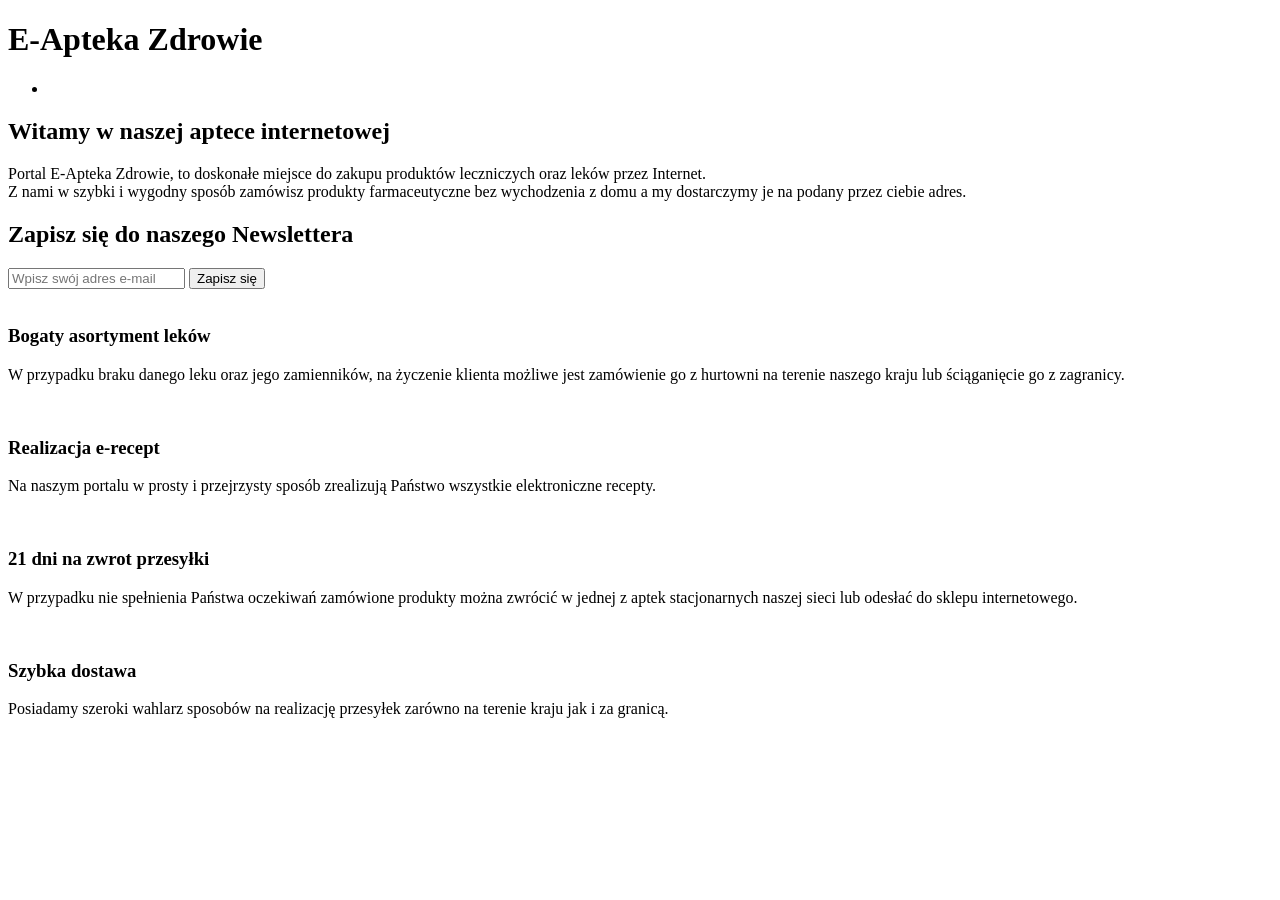
<file: PharmacyShop/src/main/resources/templates/index.html>
<!DOCTYPE html>
<html xmlns:th="http://www.thymeleaf.org">
  <head>
    <meta charset="utf-8">
    <meta name="viewport" content="width=device-width">
    <meta name="description" content="Sklep internetowy E-Apteka Zdrowie">
	  <meta name="keywords" content="apteka, leki, sprzedaz lekow, realizacja e recepty, witaminy, sumplementy diety, leki na recepte">
  	<meta name="author" content="Lukasz Afiniec & Taras">
    <title>E-Apteka Zdrowie | Witamy</title>
    <link rel="stylesheet" type="text/css" th:href="@{css/style.css}">
  </head>
  
  <body>

    <header>
      <div class="container">
        <div id="branding">
          <h1><span class="highlight">E-Apteka</span> Zdrowie</h1>
        </div>
        <nav>
          <ul>
           <li><th:block th:include="/_menu"></th:block></li>
          </ul>
        </nav>
      </div>
    </header>

    <section id="showcase">
      <div class="container">
        <h1>Witamy w naszej aptece internetowej</h1>
        <p>Portal E-Apteka Zdrowie, to doskonałe miejsce do zakupu produktów leczniczych oraz leków przez Internet. <br /> 
		       Z nami w szybki i wygodny sposób zamówisz produkty farmaceutyczne bez wychodzenia z domu a my dostarczymy je na podany przez ciebie adres.</p>
      </div>
    </section>

    <section id="newsletter">
      <div class="container">
        <h1>Zapisz się do naszego Newslettera</h1>
        <form>
          <input type="email" placeholder="Wpisz swój adres e-mail">
          <button type="submit" class="button_1">Zapisz się</button>
        </form>
      </div>
    </section>

    <section id="boxes">
      <div class="container">
        <div class="box">
        <img th:src="@{/images/logo_leki.png}">
          <h3>Bogaty asortyment leków</h3>
          <p>W przypadku braku danego leku oraz jego zamienników, na życzenie klienta możliwe jest zamówienie go z hurtowni na terenie naszego kraju lub ściąganięcie go z zagranicy.  </p>
        </div>
        <div class="box">
        <img th:src="@{/images/logo_erecipe.png}">
          <h3>Realizacja e-recept</h3>
          <p>Na naszym portalu w prosty i przejrzysty sposób zrealizują Państwo wszystkie elektroniczne recepty.</p>
        </div>
		 <div class="box">
		 <img th:src="@{/images/logo_clock.png}">
          <h3>21 dni na zwrot przesyłki</h3>
          <p>W przypadku nie spełnienia Państwa oczekiwań zamówione produkty można zwrócić w jednej z aptek stacjonarnych naszej sieci lub odesłać do sklepu internetowego.</p>
        </div>
        <div class="box">
        <img th:src="@{/images/logo_truck.png}">
          <h3>Szybka dostawa</h3>
          <p>Posiadamy szeroki wahlarz sposobów na realizację przesyłek zarówno na terenie kraju jak i za granicą.</p>
        </div>
      </div>
    </section>

    <footer>
     <th:block th:include="/_footer"></th:block>
    </footer>
  </body>
</html>
</file>
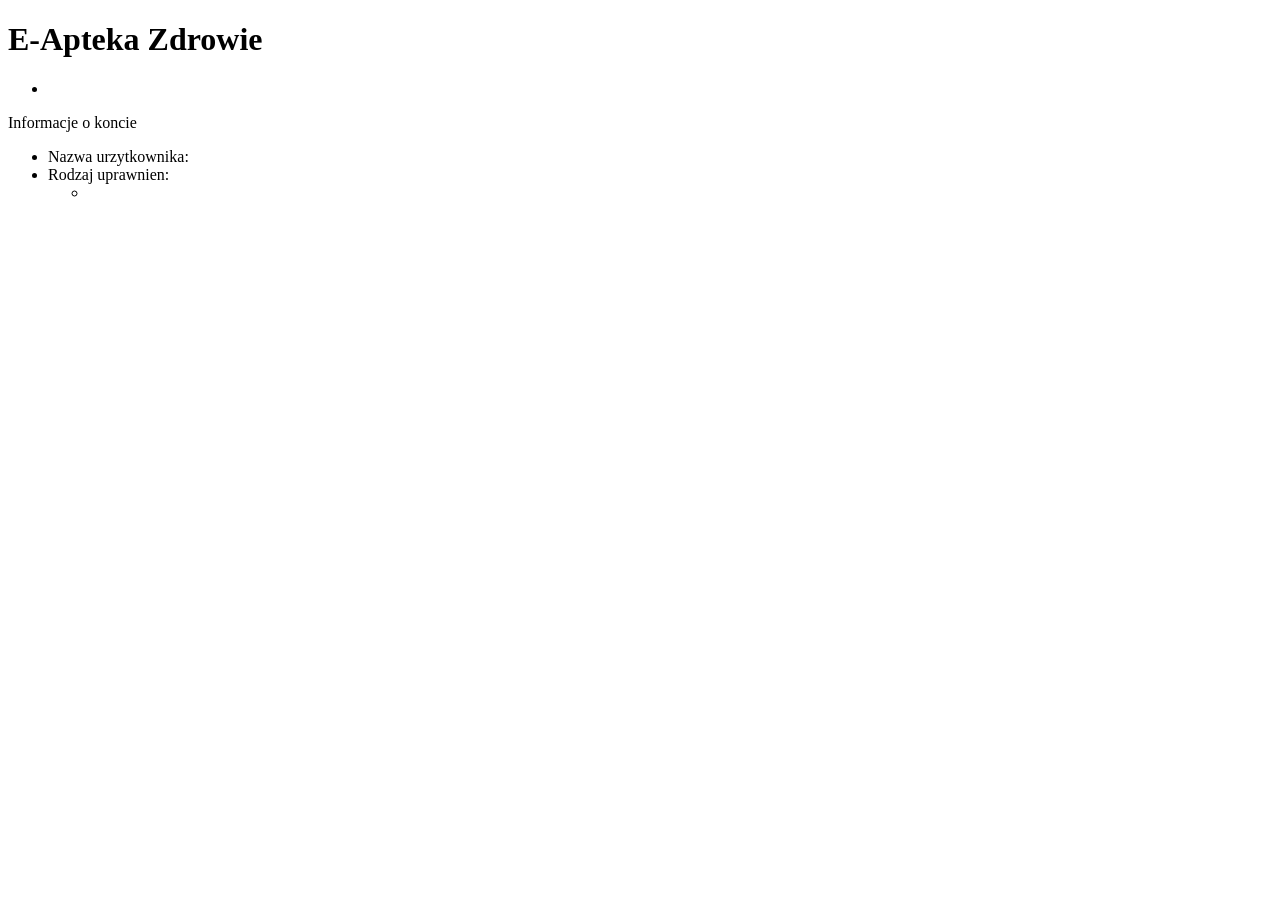
<file: PharmacyShop/src/main/resources/templates/accountInfo.html>
<!DOCTYPE html>
<html xmlns:th="http://www.thymeleaf.org">
  <head>
    <meta charset="utf-8">
    <meta name="viewport" content="width=device-width">
    <meta name="description" content="Sklep internetowy E-Apteka Zdrowie">
	  <meta name="keywords" content="apteka, leki, sprzedaz lekow, realizacja e recepty, witaminy, sumplementy diety, leki na recepte">
  	<meta name="author" content="Lukasz Afiniec & Taras">
    <title>E-Apteka Zdrowie | Informacje o koncie</title>
    <link rel="stylesheet" type="text/css" th:href="@{css/style.css}">
  </head>
  
  <body>
  
  <header>
      <div class="container">
        <div id="branding">
          <h1><span class="highlight">E-Apteka</span> Zdrowie</h1>
        </div>
        <nav>
          <ul>
           <li><th:block th:include="/_menu"></th:block></li>
          </ul>
        </nav>
      </div>
    </header>
    
   
    
    
       
      <div class="page-title">Informacje o koncie</div>
      <div class="account-container">
         <ul>
            <li>Nazwa urzytkownika: <span th:utext="${#request.userPrincipal.name}"></span></li>
            <li>
               Rodzaj uprawnien:
               <ul>
                  <li th:each="auth : ${userDetails.authorities}" th:utext="${auth.authority}"></li>
               </ul>
            </li>
         </ul>
      </div>
       
      <th:block th:include="/_footer"></th:block>
       
   </body>
</html>
</file>
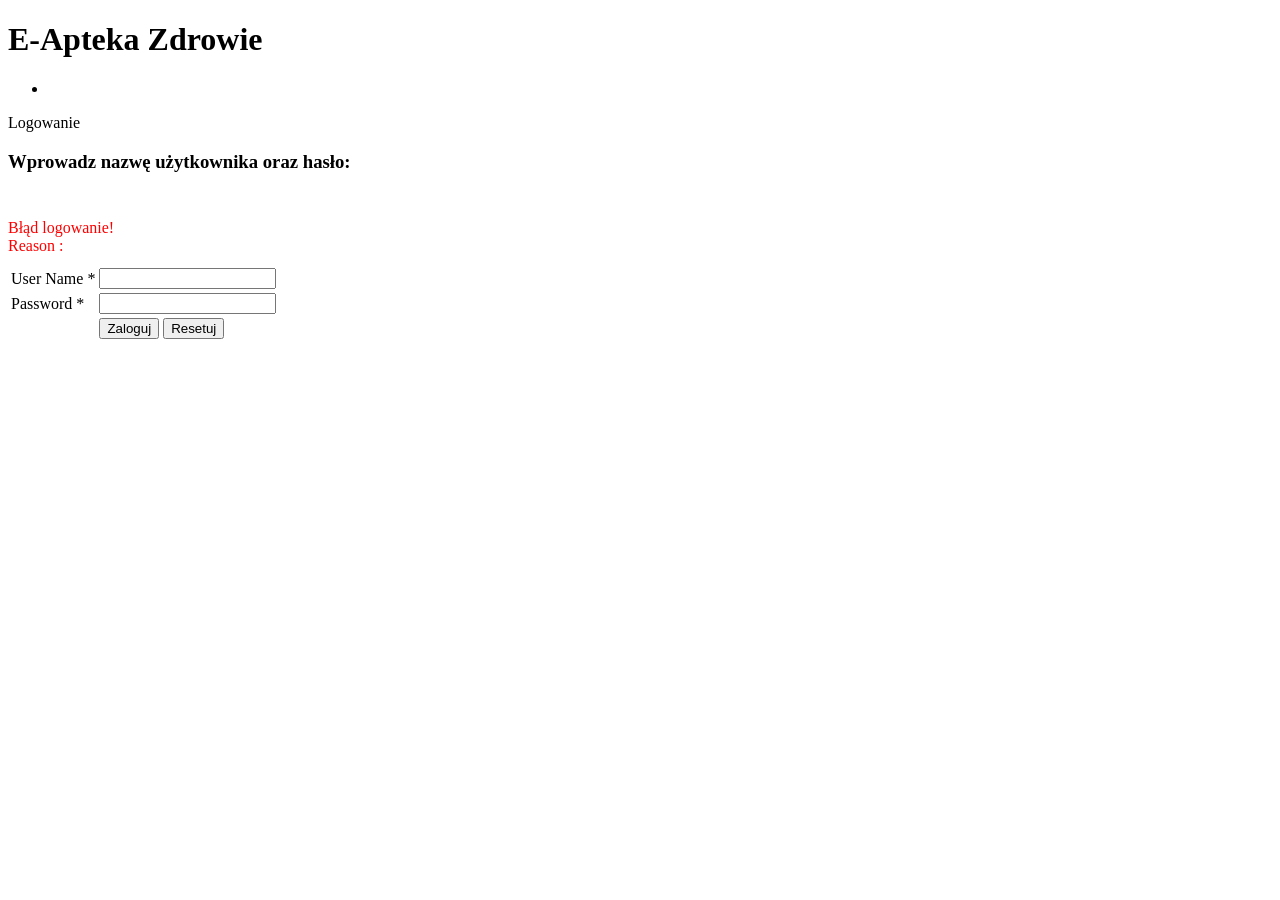
<file: PharmacyShop/src/main/resources/templates/login.html>
<!DOCTYPE html>
<html xmlns:th="http://www.thymeleaf.org">
    <head>
    <meta charset="utf-8">
    <meta name="viewport" content="width=device-width">
    <meta name="description" content="Sklep internetowy E-Apteka Zdrowie">
	  <meta name="keywords" content="apteka, leki, sprzedaz lekow, realizacja e recepty, witaminy, sumplementy diety, leki na recepte">
  	<meta name="author" content="Lukasz Afiniec & Taras">
    <title>E-Apteka Zdrowie | Logowanie</title>
    <link rel="stylesheet" type="text/css" media="all" th:href="@{/static/css/style.css}"/>
  </head>
   <body>
   <header>
      <div class="container">
        <div id="branding">
          <h1><span class="highlight">E-Apteka</span> Zdrowie</h1>
        </div>
        <nav>
          <ul>
           <li><th:block th:include="/_menu"></th:block></li>
          </ul>
        </nav>
      </div>
    </header>
    
     
       
      <div class="page-title">Logowanie</div>
       
      <div class="login-container">
         <h3>Wprowadz nazwę użytkownika oraz hasło:</h3>
         <br>
       
         <th:block th:if="${#session != null && #session.getAttribute('SPRING_SECURITY_LAST_EXCEPTION') != null}">
             <div th:if= "${#request.getParameter('error') == 'true'}"
                style="color: red; margin: 10px 0px;">
                Błąd logowanie!<br /> Reason :
                <span th:utext="${#session.getAttribute('SPRING_SECURITY_LAST_EXCEPTION').message}"></span>
             </div>
         </th:block>
          
         <form method="POST"
            th:action="@{/j_spring_security_check}">
            <table>
               <tr>
                  <td>User Name *</td>
                  <td><input name="userName" /></td>
               </tr>
               <tr>
                  <td>Password *</td>
                  <td><input type="password" name="password" /></td>
               </tr>
               <tr>
                  <td>&nbsp;</td>
                  <td>
                      <input type="submit" value="Zaloguj" />
                      <input type="reset"  value="Resetuj" />
                  </td>
               </tr>
            </table>
         </form>
          
         <span class="error-message" th:utext="${error}"></span>
      </div>
       
      
       
      <th:block th:include="/_footer"></th:block>
       
   </body>
</html>
</file>
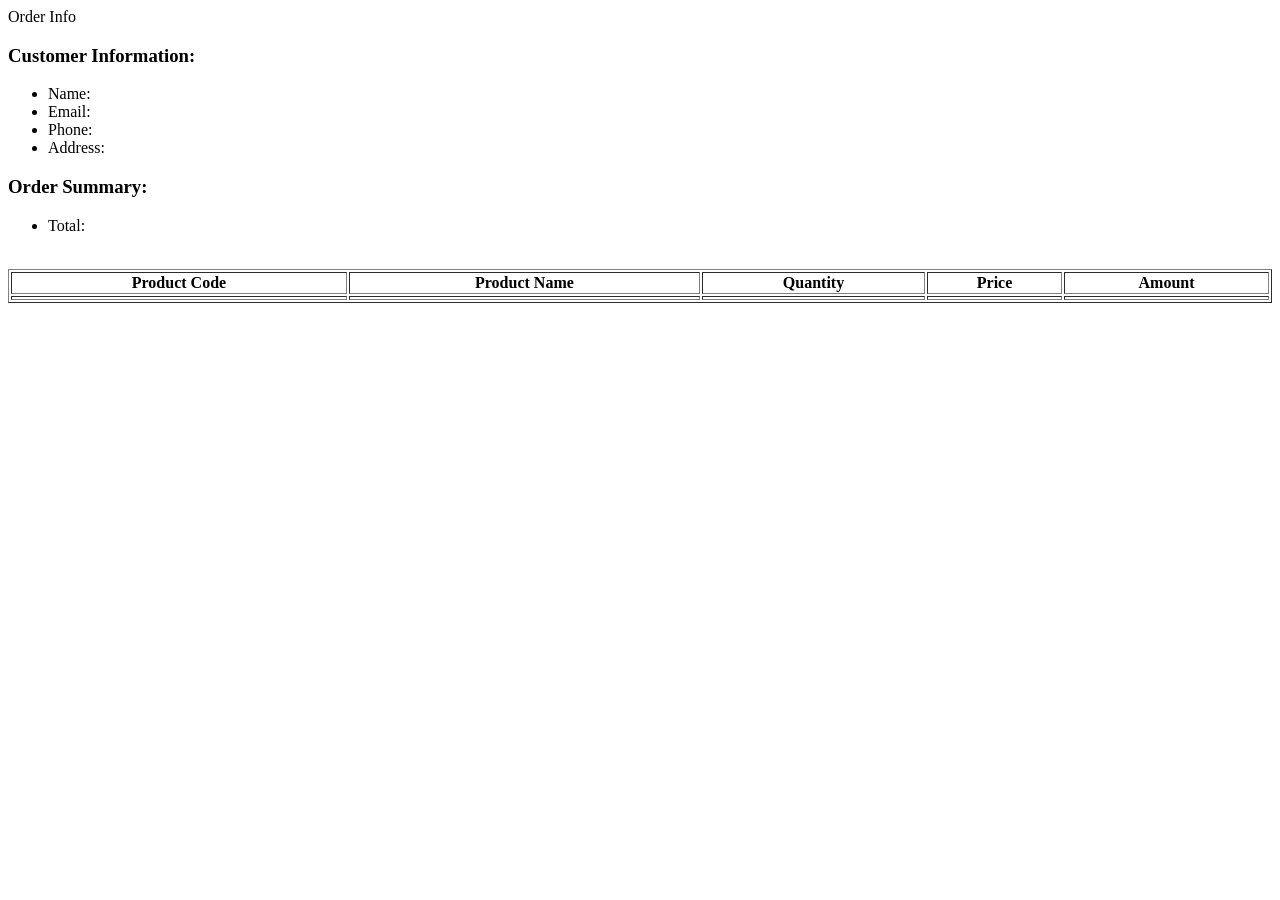
<file: PharmacyShop/src/main/resources/templates/order.html>
<!DOCTYPE html>
<html xmlns:th="http://www.thymeleaf.org">
   <head>
      <meta charset="UTF-8">
      <title>Product List</title>
      <link rel="stylesheet" type="text/css" th:href="@{/styles.css}">
   </head>
   <body>
      <th:block th:include="/_header"></th:block>
      <th:block th:include="/_menu"></th:block>
       
      <div class="page-title">Order Info</div>
       
      <div class="customer-info-container">
         <h3>Customer Information:</h3>
         <ul>
            <li>Name: <span th:utext="${orderInfo.customerName}"></span></li>
            <li>Email: <span th:utext="${orderInfo.customerEmail}"></span></li>
            <li>Phone: <span th:utext="${orderInfo.customerPhone}"></span></li>
            <li>Address: <span th:utext="${orderInfo.customerAddress}"></span></li>
         </ul>
         <h3>Order Summary:</h3>
         <ul>
            <li>Total:
               <span class="total" th:utext="${#numbers.formatDecimal(orderInfo.amount,3,2,'COMMA')}">         
               </span>
            </li>
         </ul>
      </div>
      <br/>
      <table border="1" style="width:100%">
         <tr>
            <th>Product Code</th>
            <th>Product Name</th>
            <th>Quantity</th>
            <th>Price</th>
            <th>Amount</th>
         </tr>
         <tr th:each="orderDetailInfo : ${orderInfo.details}">
            <td th:utext="${orderDetailInfo.productCode}"></td>
            <td th:utext="${orderDetailInfo.productName}"></td>
            <td th:utext="${orderDetailInfo.quanity}"></td>
            <td th:utext="${#numbers.formatDecimal(orderDetailInfo.price,3,2,'COMMA')}"></td>
            <td th:utext="${#numbers.formatDecimal(orderDetailInfo.amount,3,2,'COMMA')}"></td>
         </tr>
      </table>
       
      <th:block th:include="/_footer"></th:block>
       
   </body>
</html>
</file>
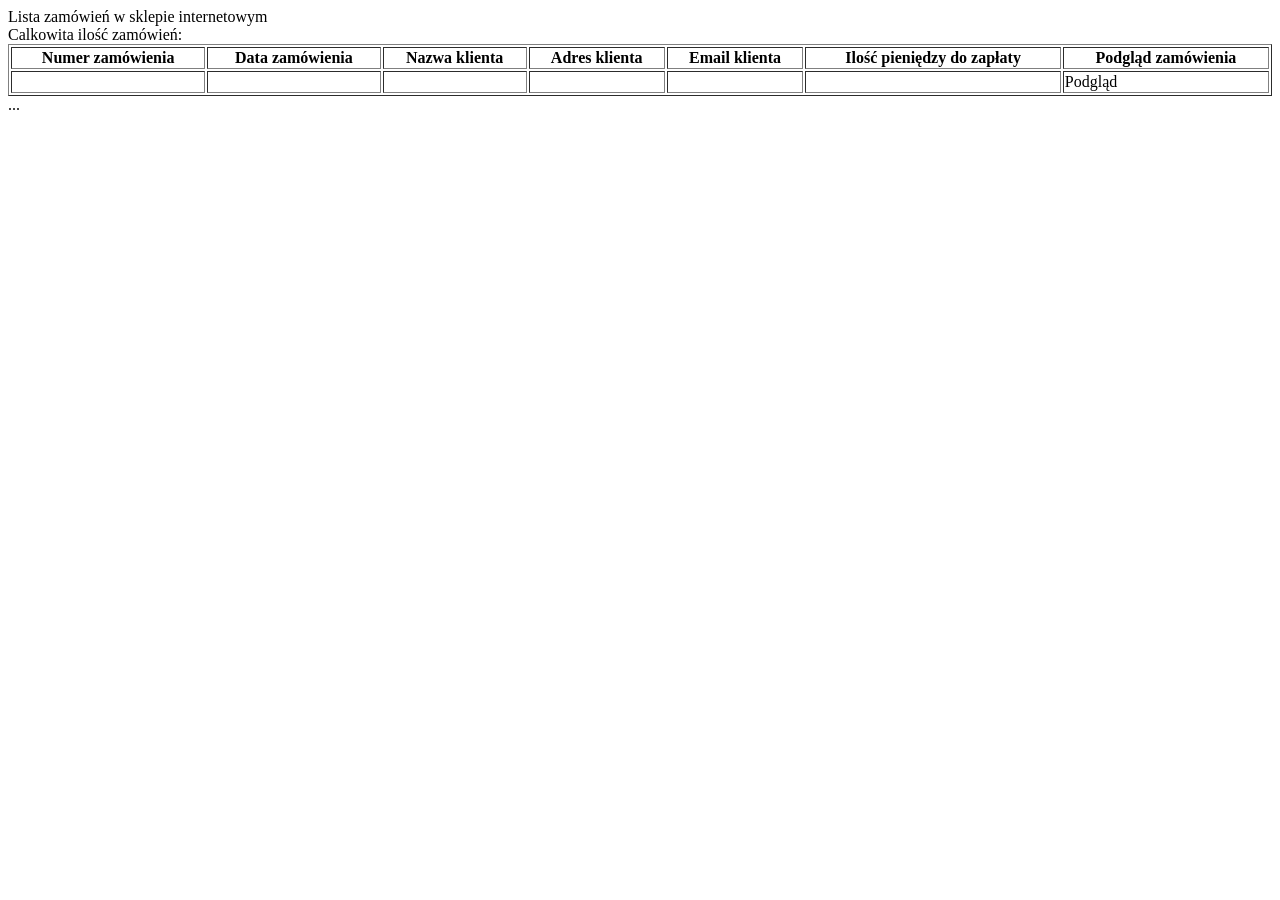
<file: PharmacyShop/src/main/resources/templates/orderList.html>
<!DOCTYPE html>
<html xmlns:th="http://www.thymeleaf.org">
   <head>
      <meta charset="UTF-8">
      <title>Lista zamówień w E-Apteka Zdrowie</title>
      <link rel="stylesheet" type="text/css" th:href="@{/styles.css}">
   </head>
   <body>
      <th:block th:include="/_header"></th:block>
      <th:block th:include="/_menu"></th:block>
 
      <div class="page-title">Lista zamówień w sklepie internetowym</div>
      <div>Calkowita ilość zamówień: <span th:utext="${paginationResult.totalRecords}"></span></div>
      <table border="1" style="width:100%">
         <tr>
            <th>Numer zamówienia</th>
            <th>Data zamówienia</th>
            <th>Nazwa klienta</th>
            <th>Adres klienta</th>
            <th>Email klienta</th>
            <th>Ilość pieniędzy do zapłaty</th>
            <th>Podgląd zamówienia</th>
         </tr>
         <tr th:each="orderInfo : ${paginationResult.list}">
            <td th:utext="${orderInfo.orderNum}"></td>
            <td th:utext="${#dates.format(orderInfo.orderDate,'dd-MM-yyyy HH:mm')}"></td>
            <td th:utext="${orderInfo.customerName}"></td>
            <td th:utext="${orderInfo.customerAddress}"></td>
            <td th:utext="${orderInfo.customerEmail}"></td>
            <td style="color:red;" th:utext="${#numbers.formatDecimal(orderInfo.amount,3,2,'COMMA')}">
            </td>
            <td><a th:href="@{|/admin/order?orderId=${orderInfo.id}|}">Podgląd</a></td>
         </tr>
      </table>
      <div class="page-navigator" th:if="${paginationResult.totalPages > 1}" >
         <th:block th:each="page: ${paginationResult.navigationPages}">
            <a th:if="${page != -1}" class="nav-item"
               th:href="@{|/admin/orderList?page=${page}|}" th:utext="${page}"></a>
                
            <span th:if="${page == -1}" class="nav-item"> ... </span>
         </th:block>
      </div>
 
      <th:block th:include="/_footer"></th:block>
       
   </body>
</html>
</file>
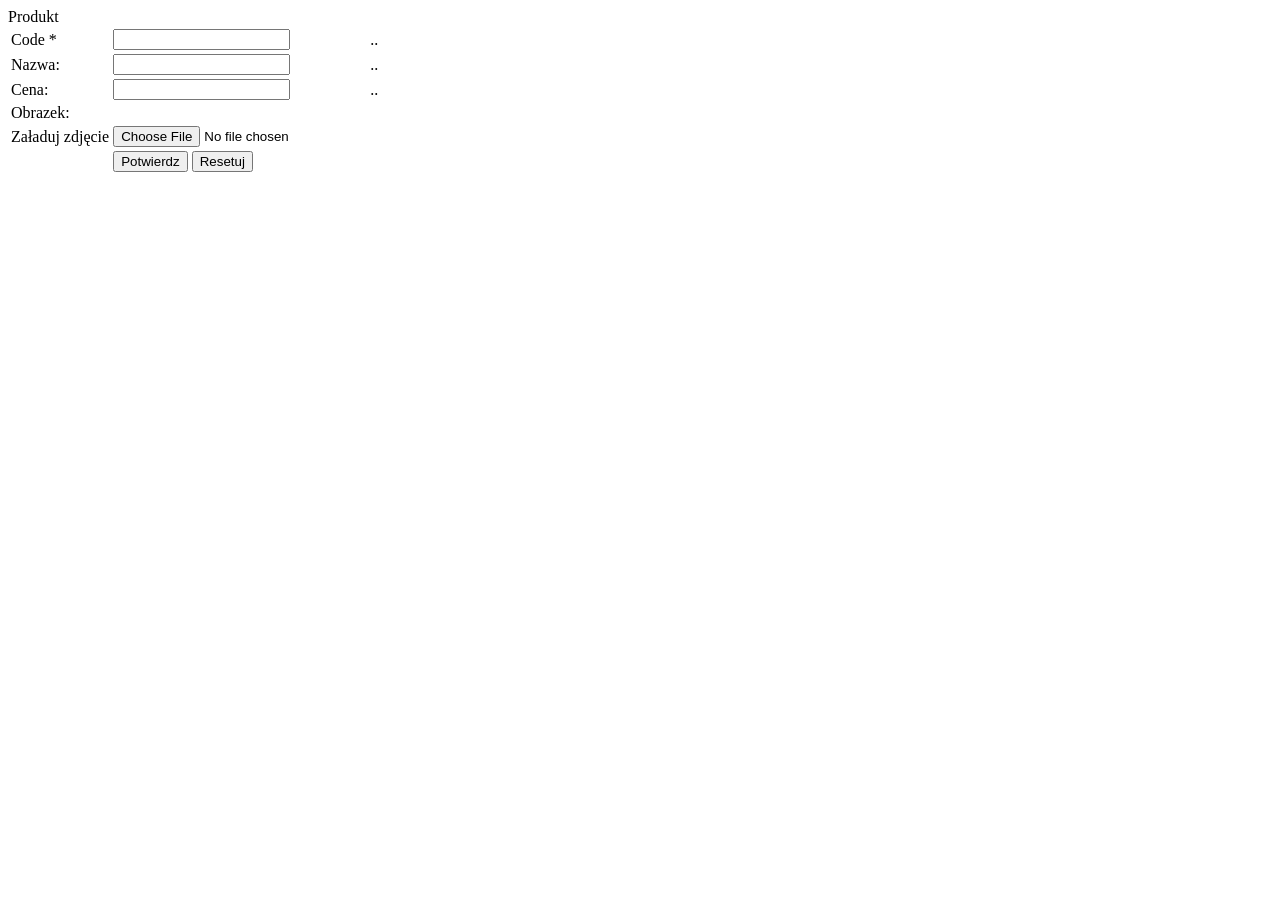
<file: PharmacyShop/src/main/resources/templates/product.html>
<!DOCTYPE html>
<html xmlns:th="http://www.thymeleaf.org">
   <head>
      <meta charset="UTF-8">
      <title>Produkt</title>
      <link rel="stylesheet" type="text/css" th:href="@{/styles.css}">
   </head>
   <body>
    
      <th:block th:include="/_header"></th:block>
      <th:block th:include="/_menu"></th:block>
       
      <div class="page-title">Produkt</div>
      <div th:if="${errorMessage!= null}" class="error-message" th:utext="${errorMessage}">
      </div>
       
      <form  th:object="${productForm}" th:action="@{/admin/product}"
              method="POST" enctype="multipart/form-data">
         <table style="text-align:left;">
            <tr>
               <td>Code *</td>
               <td style="color:red;">
                  <input th:field="*{newProduct}" type="hidden" />
                  <input th:if="${productForm.newProduct}" type="text"
                     th:field="*{code}" />  
                  <th:block th:if="${!productForm.newProduct}">   
                       <span th:utext="${productForm.code}"></span>   
                       <input type="hidden" th:field="*{code}" />                                       
                  </th:block>   
               </td>
               <td>
                  <span class="error-message" th:if="${#fields.hasErrors('code')}" th:errors="*{code}">..</span>
               </td>   
            </tr>
            <tr>
               <td>Nazwa: </td>
               <td><input th:field="*{name}"  /></td>
               <td>
                  <span class="error-message" th:if="${#fields.hasErrors('name')}" th:errors="*{name}">..</span>
               </td>
            </tr>
            <tr>
               <td>Cena: </td>
               <td><input th:field="*{price}"  /></td>
               <td>
                  <span class="error-message" th:if="${#fields.hasErrors('price')}" th:errors="*{price}">..</span>
               </td>
            </tr>
            <tr>
               <td>Obrazek: </td>
               <td>
                  <img th:src="@{|/productImage?code=${productForm.code}|}" width="100"/>
               </td>
               <td> </td>
            </tr>
            <tr>
               <td>Załaduj zdjęcie</td>
               <td><input type="file" th:field="*{fileData}" /></td>
               <td> </td>
            </tr>
            <tr>
               <td>&nbsp;</td>
               <td>
                  <input type="submit" value="Potwierdz" />
                  <input type="reset" value="Resetuj" />
               </td>
            </tr>
         </table>
      </form>
       
      <th:block th:include="/_footer"></th:block>
       
   </body>
</html>
</file>
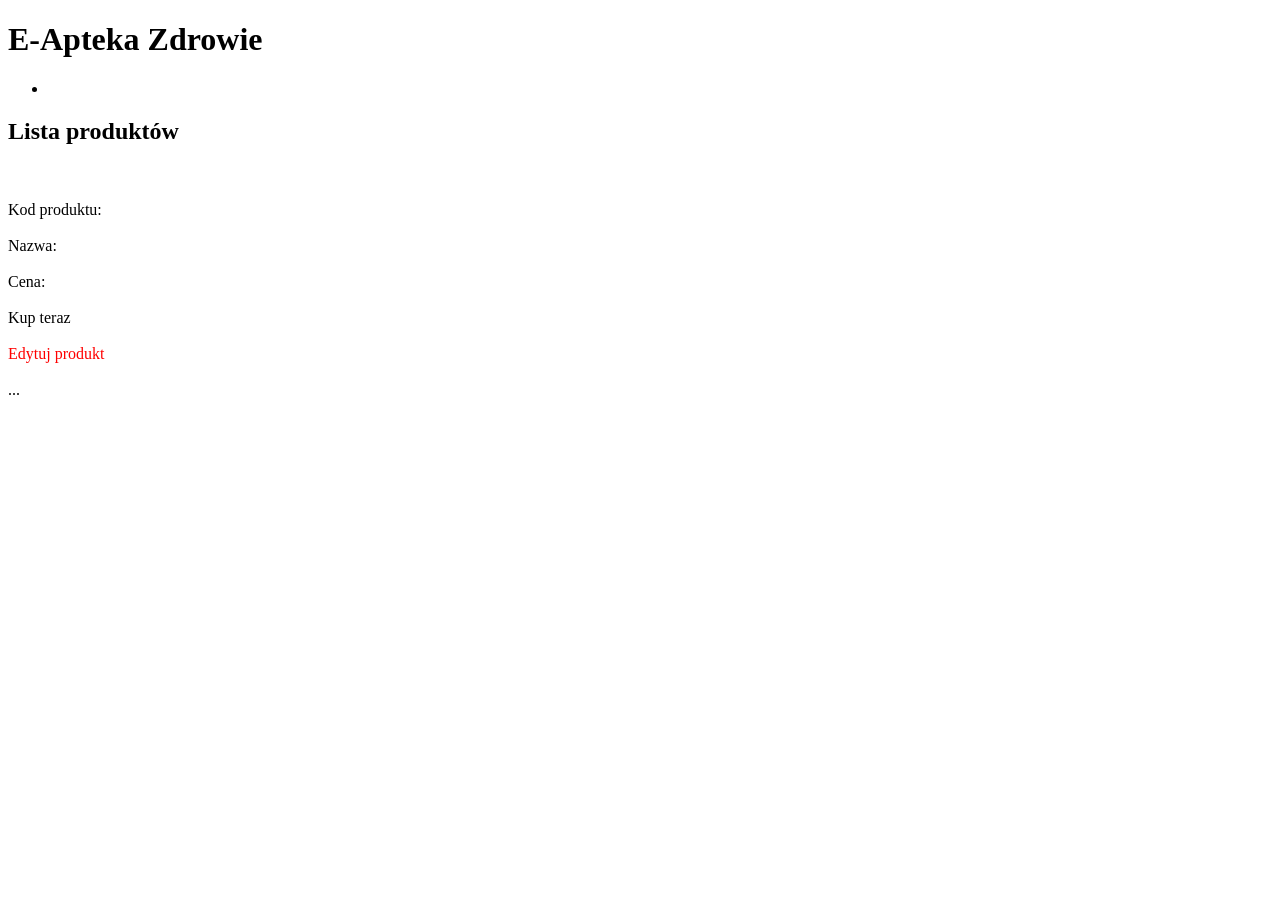
<file: PharmacyShop/src/main/resources/templates/productList.html>
<!DOCTYPE html>
<html xmlns:th="http://www.thymeleaf.org"
	xmlns:sec="http://www.thymeleaf.org/thymeleaf-extras-springsecurity4">

<head>
<meta charset="utf-8">
<meta name="viewport" content="width=device-width">
<meta name="description" content="Sklep internetowy E-Apteka Zdrowie">
<meta name="keywords"
	content="apteka, leki, sprzedaz lekow, realizacja e recepty, witaminy, sumplementy diety, leki na recepte">
<meta name="author" content="Lukasz Afiniec & Taras">
<title>E-Apteka Zdrowie | Lista produktów</title>
<link rel="stylesheet" type="text/css" th:href="@{css/style.css}">
</head>

<header>
	<div class="container">
		<div id="branding">
			<h1>
				<span class="highlight">E-Apteka</span> Zdrowie
			</h1>
		</div>
		<nav>
			<ul>

				<li><th:block th:include="/_menu"></th:block></li>

			</ul>
		</nav>
	</div>
</header>


<body>

	<section id="section_title">
		<div class="container">
			<h1>Lista produktów</h1>
		</div>
	</section>

	<section id="boxes2">
		<div class="container2"
			th:each="prodInfo : ${paginationProducts.list}">

			<div class="product_box">


				<img class="product-image"
					th:src="@{|/productImage?code=${prodInfo.code}|}" /><br></br> 
					Kod produktu: <span th:utext="${prodInfo.code}"></span><br></br> 
					Nazwa:<span th:utext="${prodInfo.name}"></span><br></br>
					 Cena: <span th:utext="${#numbers.formatDecimal(prodInfo.price,3,2,'COMMA')}"></span><br></br>

				<a th:href="@{|/buyProduct?code=${prodInfo.code}|}">Kup teraz</a><br></br>

		
				<th:block sec:authorize="hasAuthority('ROLE_MANAGER')">

					<a style="color: red;"
						th:href="@{|/admin/product?code=${prodInfo.code}|}">Edytuj produkt</a>
					<br></br>

				</th:block>
			</div>
		</div>
	</section>



      
	<div class="page-navigator"
		th:if="${paginationProducts.totalPages > 1}">
		<th:block th:each="page : ${paginationProducts.navigationPages}">

			<a th:href="@{|/productList?page=${page}|}" th:if="${page != -1}"
				class="nav-item" th:utext="${page}"></a>

			<span class="nav-item" th:if="${page == -1}"> ... </span>

		</th:block>
	</div>
	
	<footer>
		<th:block th:include="/_footer"></th:block>
	</footer>
</body>
</html>
</file>
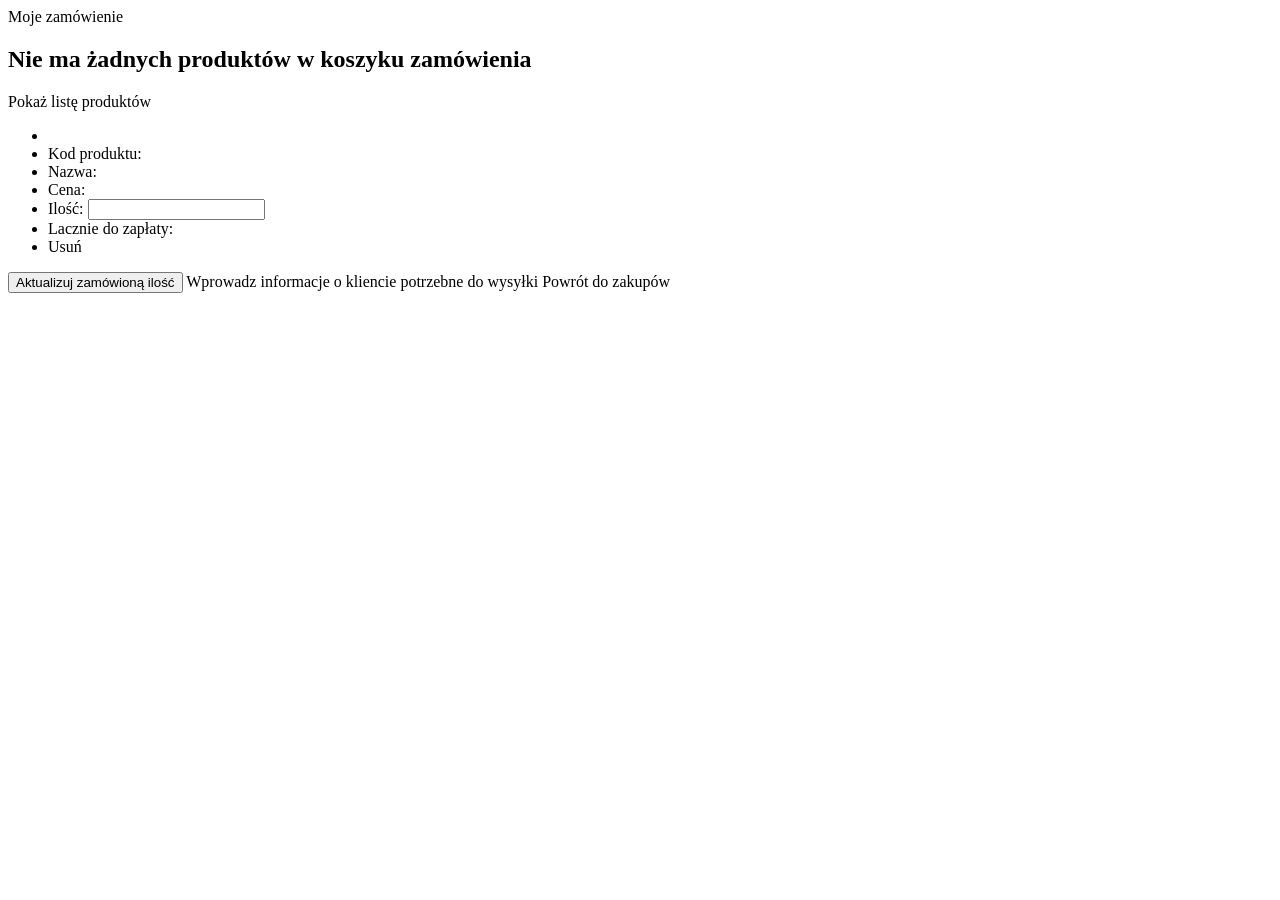
<file: PharmacyShop/src/main/resources/templates/shoppingCart.html>
<!DOCTYPE html>
<html xmlns:th="http://www.thymeleaf.org">
   <head>
      <meta charset="UTF-8">
      <title>E-Apteka Zdrowie | Składanie zamówienia</title>
      <link rel="stylesheet" type="text/css" th:href="@{/styles.css}">
   </head>
   <body>
      <th:block th:include="/_header"></th:block>
      <th:block th:include="/_menu"></th:block>
       
      <div class="page-title">Moje zamówienie</div>
       
      <th:block th:if="${cartForm == null || cartForm.cartLines == null || cartForm.cartLines.empty}">
         <h2>Nie ma żadnych produktów w koszyku zamówienia</h2>
         <a th:href="@{/productList}">Pokaż listę produktów</a>
      </th:block>
       
      <th:block th:if="${cartForm != null && cartForm.cartLines != null && !cartForm.cartLines.empty}">
         <form method="POST" th:object="${cartForm}" th:action="@{/shoppingCart}">
          
               <div class="product-preview-container"
                        th:each="cartLineInfo, varStatus : ${cartForm.cartLines}">
                  <ul>
                     <li><img class="product-image"
                        th:src="@{|/productImage?code=${cartLineInfo.productInfo.code}|}" />
                     </li>
                     <li>Kod produktu: <span th:utext="${cartLineInfo.productInfo.code}"></span>
                        <input type="hidden"      
                           th:name="|cartLines[${varStatus.index}].productInfo.code|"                       
                           th:value="${cartLineInfo.productInfo.code}" />
                     </li>
                     <li>Nazwa: <span th:utext="${cartLineInfo.productInfo.name}"></span></li>
                     <li>Cena: <span class="price" th:utext="${#numbers.formatDecimal(cartLineInfo.productInfo.price,3,2,'COMMA')}"></span>
                     </li>
                     <li>Ilość:
                        <input
                            th:name="|cartLines[${varStatus.index}].quantity|"
                            th:value="${cartLineInfo.quantity}" />
                     </li>
                     <li>Lacznie do zapłaty:
                        <span class="subtotal"
                           th:utext="${#numbers.formatDecimal(cartLineInfo.amount,3,2,'COMMA')}">
                        </span>
                     </li>
                     <li>
                        <a th:href="@{|/shoppingCartRemoveProduct?code=${cartLineInfo.productInfo.code}|}">
                        Usuń
                        </a>
                     </li>
                  </ul>
               </div>
             
            <div style="clear: both"></div>
            <input class="button-update-sc" type="submit" value="Aktualizuj zamówioną ilość" />
            <a class="navi-item"
               th:href="@{/shoppingCartCustomer}">Wprowadz informacje o kliencie potrzebne do wysyłki</a>
            <a class="navi-item"
               th:href="@{/productList}">Powrót do zakupów</a>
         </form>
      </th:block>
       
      <th:block th:include="/_footer"></th:block>
       
   </body>
</html>
</file>
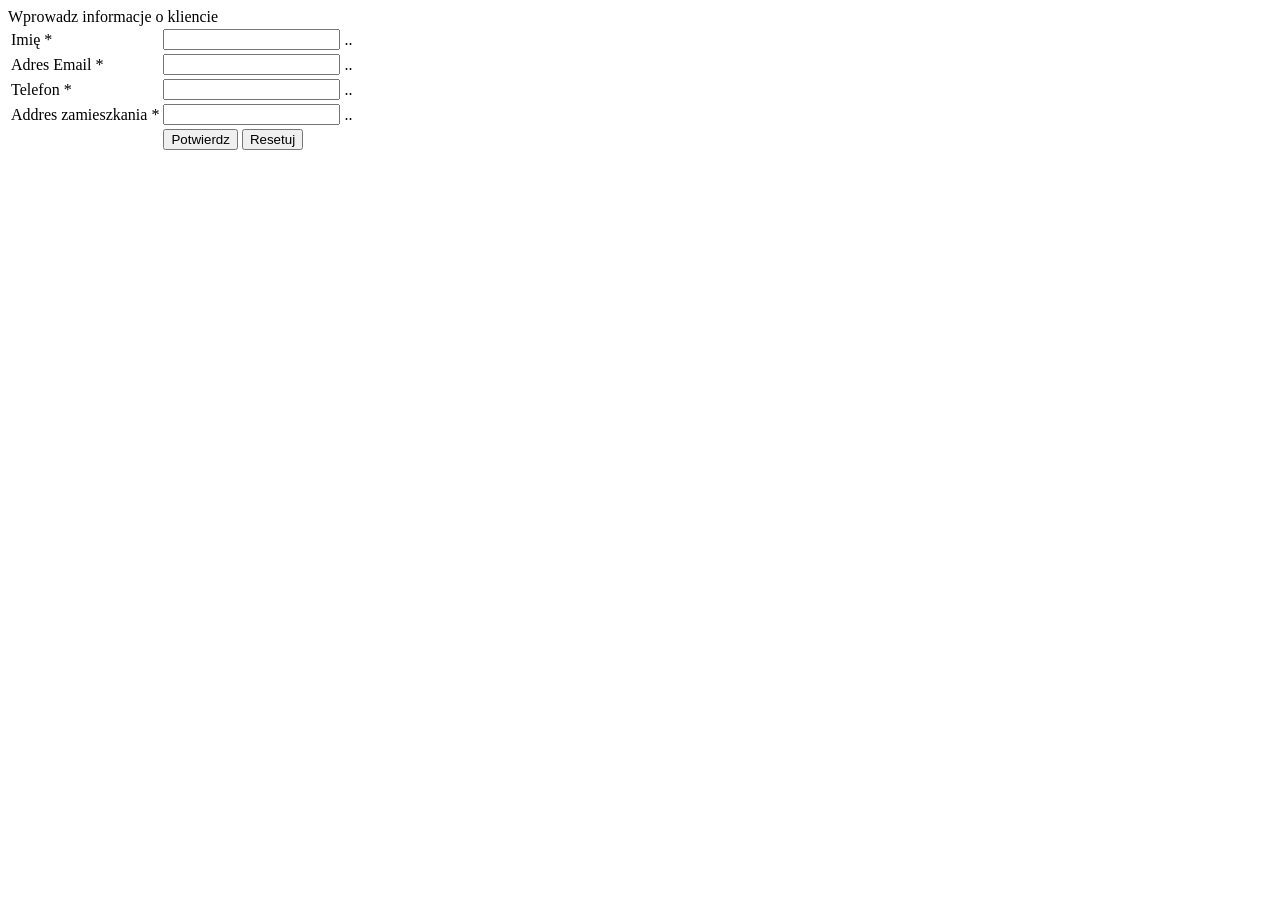
<file: PharmacyShop/src/main/resources/templates/shoppingCartCustomer.html>
<!DOCTYPE html>
<html xmlns:th="http://www.thymeleaf.org">
   <head>
      <meta charset="UTF-8">
      <title>Wprowadz informację potrzebne do wysyłki</title>
      <link rel="stylesheet" type="text/css" th:href="@{/styles.css}">
   </head>
   <body>
      <th:block th:include="/_header"></th:block>
      <th:block th:include="/_menu"></th:block>
       
      <div class="page-title">Wprowadz informacje o kliencie</div>
       
      <form method="POST" th:object = "${customerForm}" th:action="@{/shoppingCartCustomer}">
          
         <table>
            <tr>
               <td>Imię *</td>
               <td><input th:field="*{name}" /></td>
               <td>
                  <span class="error-message"
                     th:if="${#fields.hasErrors('name')}" th:errors="*{name}">..</span>
               </td>
            </tr>
            <tr>
               <td>Adres Email *</td>
               <td><input th:field="*{email}" /></td>
               <td>
                  <span class="error-message"
                     th:if="${#fields.hasErrors('email')}" th:errors="*{email}">..</span>
               </td>
            </tr>
            <tr>
               <td>Telefon *</td>
               <td><input th:field="*{phone}" /></td>
               <td>
                  <span class="error-message"
                     th:if="${#fields.hasErrors('phone')}" th:errors="*{phone}">..</span>
               </td>
            </tr>
            <tr>
               <td>Addres zamieszkania *</td>
               <td><input th:field="*{address}" /></td>
               <td>
                  <span class="error-message"
                     th:if="${#fields.hasErrors('address')}" th:errors="*{address}">..</span>
               </td>
            </tr>
            <tr>
               <td>&nbsp;</td>
               <td><input type="submit" value="Potwierdz" /> 
               <input type="reset" value="Resetuj" /></td>
            </tr>
         </table>
          
      </form>
       
      <th:block th:include="/_footer"></th:block>
       
   </body>
</html>
</file>
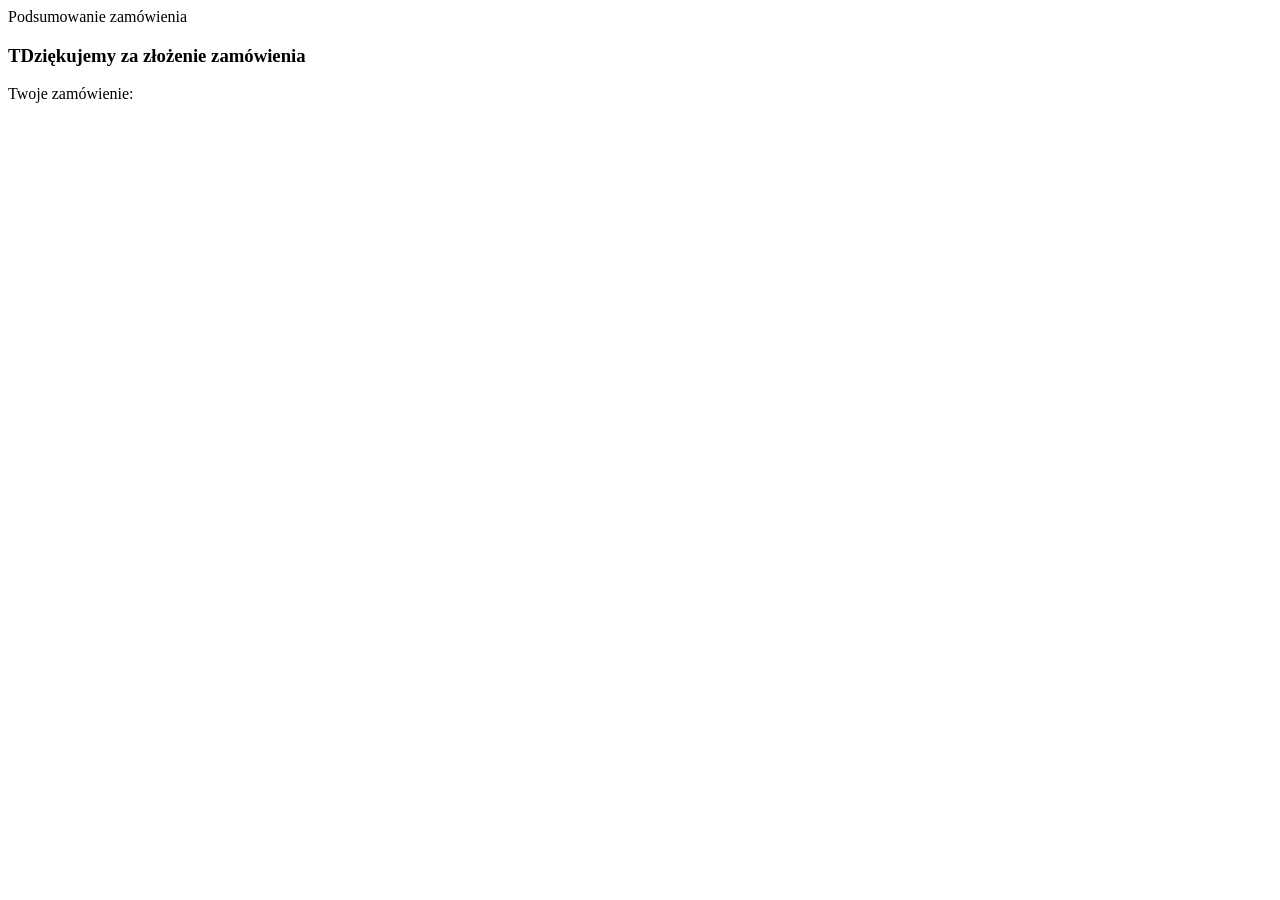
<file: PharmacyShop/src/main/resources/templates/shoppingCartFinalize.html>
<!DOCTYPE html>
<html xmlns:th="http://www.thymeleaf.org">
   <head>
      <meta charset="UTF-8">
      <title>Podsumowanie zamówienia</title>
      <link rel="stylesheet" type="text/css" th:href="@{/styles.css}">
   </head>
   <body>
    
      <th:block th:include="/_header"></th:block>
      <th:block th:include="/_menu"></th:block>
       
      <div class="page-title">Podsumowanie zamówienia</div>
      <div class="container">
         <h3>TDziękujemy za złożenie zamówienia</h3>
         Twoje zamówienie: <span th:utext="${lastOrderedCart.orderNum}"></span>
      </div>
       
      <th:block th:include="/_footer"></th:block>
       
   </body>
</html>
</file>
